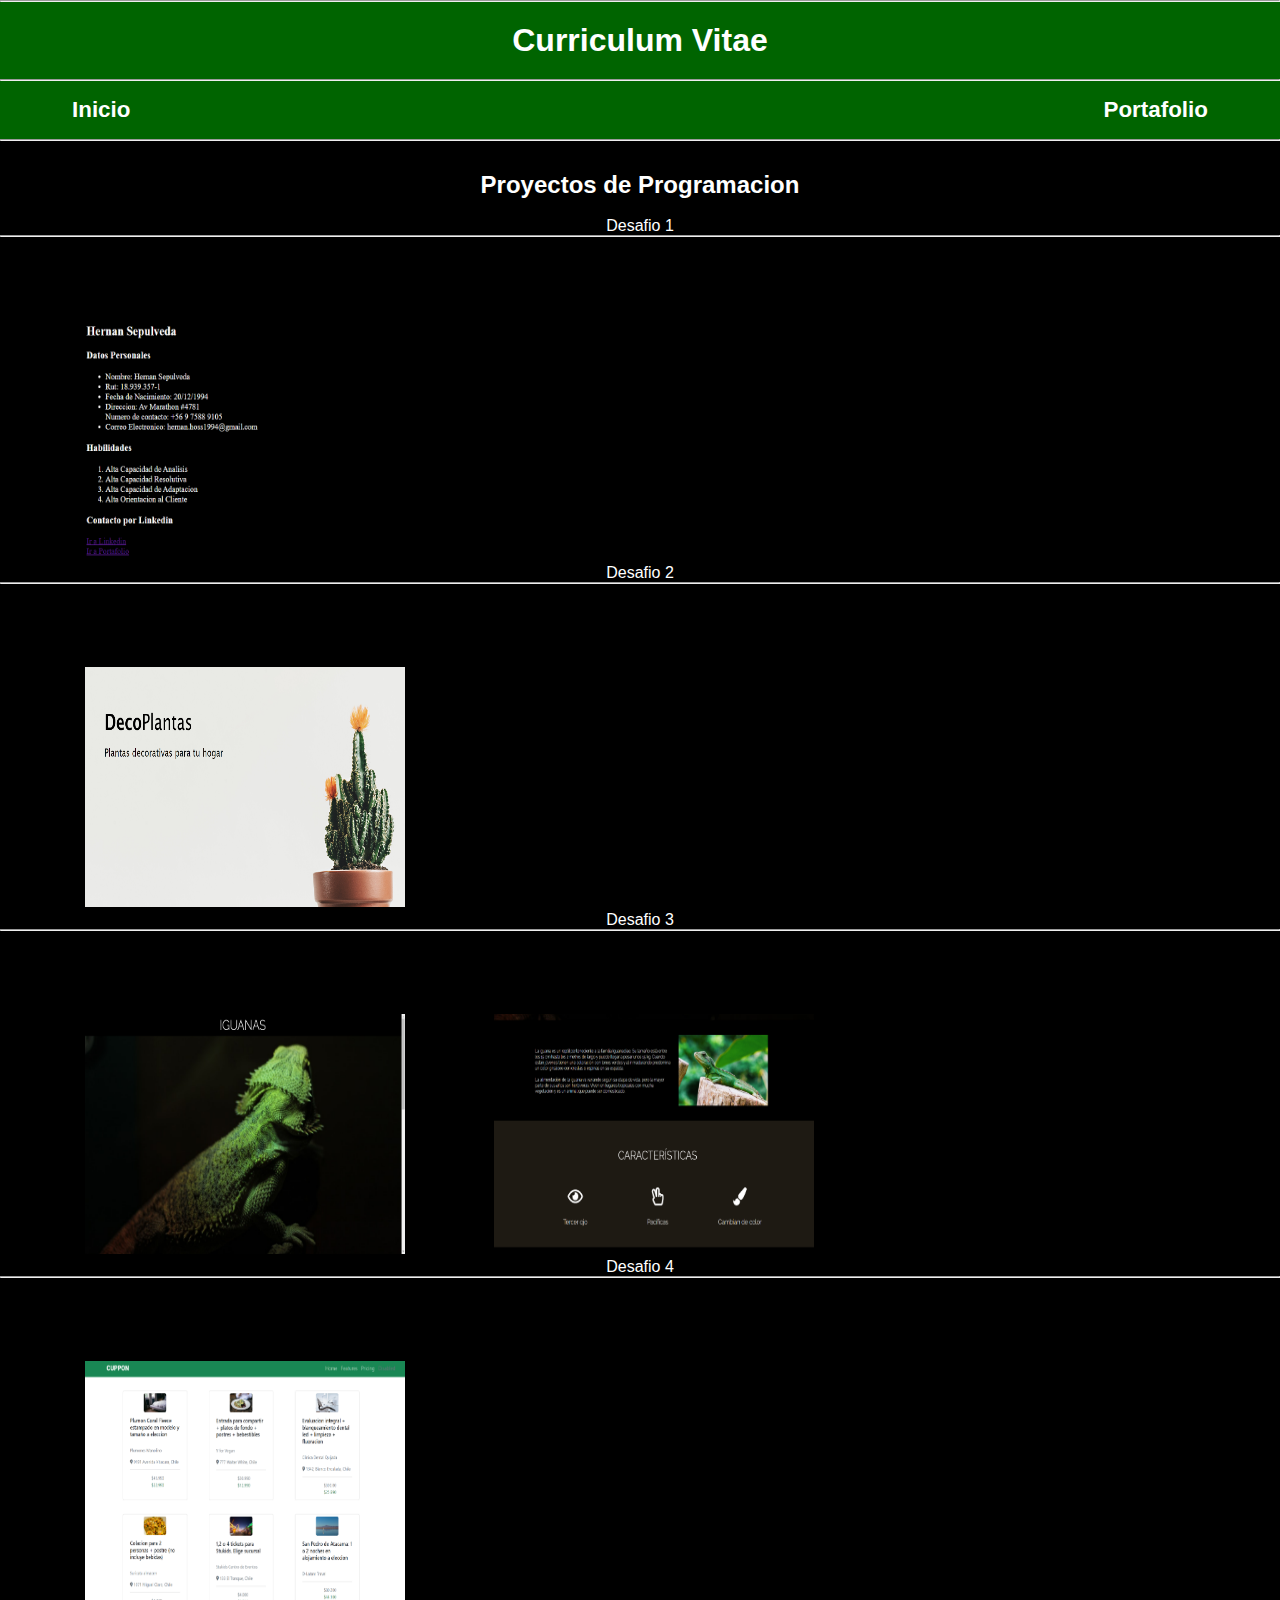
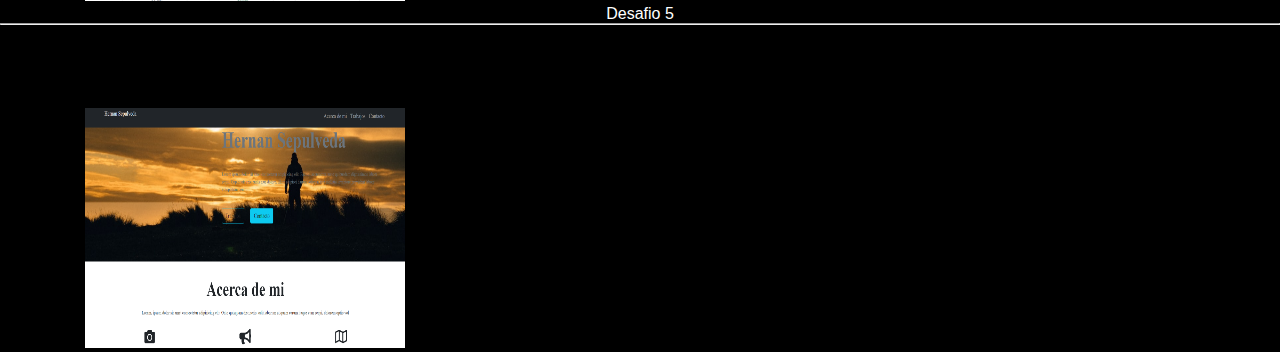
<file: portafolio.html>
<!DOCTYPE html>
<html lang="en">
<head>
    <meta charset="UTF-8">
    <meta http-equiv="X-UA-Compatible" content="IE=edge">
    <meta name="viewport" content="width=device-width, initial-scale=1.0">
    <title>Portafolio</title>
    <link rel="stylesheet" href="assets/css/styles.css">
</head>
<body>
    <header class="cv">
        <hr>
        <h1>Curriculum Vitae</h1>
        <hr>
            <nav class="navegacion contenedor">
                <a href="index.html">Inicio</a>
                <a href="portafolio.html">Portafolio</a>
            </nav>
        <hr>
    </header>
    <main>
        <h2>Proyectos de Programacion</h2>
        <br>
        <section class="galeria">
            <p class="galeria_txt">Desafio 1</p>
            <hr>
            <br>
            <img src="assets/img/Desafio 1.png" class="galeria_imagenes" alt="Desafio1">
            <br>

            <p class="galeria_txt">Desafio 2</p>
            <hr>
            <br>
            <img src="assets/img/Desafio 2.png" class="galeria_imagenes" alt="Desafio2">
            <br>

            <p class="galeria_txt">Desafio 3</p>
            <hr>
            <br>
            <img src="assets/img/Desafio 3.png" class="galeria_imagenes" alt="Desafio3">
            <img src="assets/img/Desafio3-2.png" class="galeria_imagenes" alt="Desafio3-2">
            <br>

            <p class="galeria_txt">Desafio 4</p>
            <hr>
            <br>
            <img src="assets/img/Desafio 4.png" class="galeria_imagenes" alt="Desafio4">
            <br>

            <p class="galeria_txt">Desafio 5</p>
            <hr>
            <br>
            <img src="assets/img/Desafio 5.png" class="galeria_imagenes" alt="Desafio5">
            <br>
        </section>
    </main>  
    
</body>
</html>
</file>
<file: assets/css/styles.css>
* {
    margin: 0;
    padding: 0;
}

body {
    font-family: 'Lucida Sans', 'Lucida Sans Regular', 'Lucida Grande', 'Lucida Sans Unicode', Geneva, Verdana, sans-serif;
    background-color: black;
    color: white;
}

.cv {
    background-color: darkgreen;
    text-align: center;
}

h1 {
    padding: 20px;
    margin: auto;
}

.navegacion {
    scroll-snap-align: center;
    scroll-snap-stop: always;
    display: flex;
    flex-direction: row;
    justify-content: space-between;
}

.contenedor {
    margin: 0 auto;
    max-width: 1200px;
}

.navegacion a {
    padding: 1rem 2rem;
    color: var(--blanco);
    text-decoration: none;
    font-size: 1.4rem;
    font-weight: 700;
}
.navegacion a:hover {
    background-color: var(--primario);
    color: var(--oscuro);
}
.navegacion a:last-of-type {
    margin-bottom:0;
}

.img {
    background-image: url(/assets/img/ImagenCv.jpg.jpg);
    height: 220px;
    width: 220px;
    background-repeat: no-repeat;
    background-position: 50%;
    border-radius: 50%;
    background-size: 100% auto;
    margin-left: auto;
    margin-right: auto;
    margin-top: 20px;
}

h2 , h3 {
    text-align: center;
    padding-top: 30px;
}

.SM { 
    font-size: 16px;
    text-align: center;
    padding-top: 30px;
}

.txt {
    padding-top: 230px;
    text-align: center;
}

.datos {
    font-size: 16px;
    text-align: center;
    padding-top: 80px;
}

.Educ {
   text-align: center;
   font-size: 16px;
}

.galeria {
    width: auto;
    height: 380px;
    background-color: #000000;
}

.galeria_imagenes {
    width: 25%;
    height: 240px;
    padding-top: 65px;
    margin-left: 20px;
    padding-left: 65px;
}

.galeria_txt {
    text-align: center;
}

footer {
    height: 3em;
    line-height: 3em;
    background-color: darkgreen;
    color: white;
    text-align: center;
    font-weight: 900;
}
</file>
